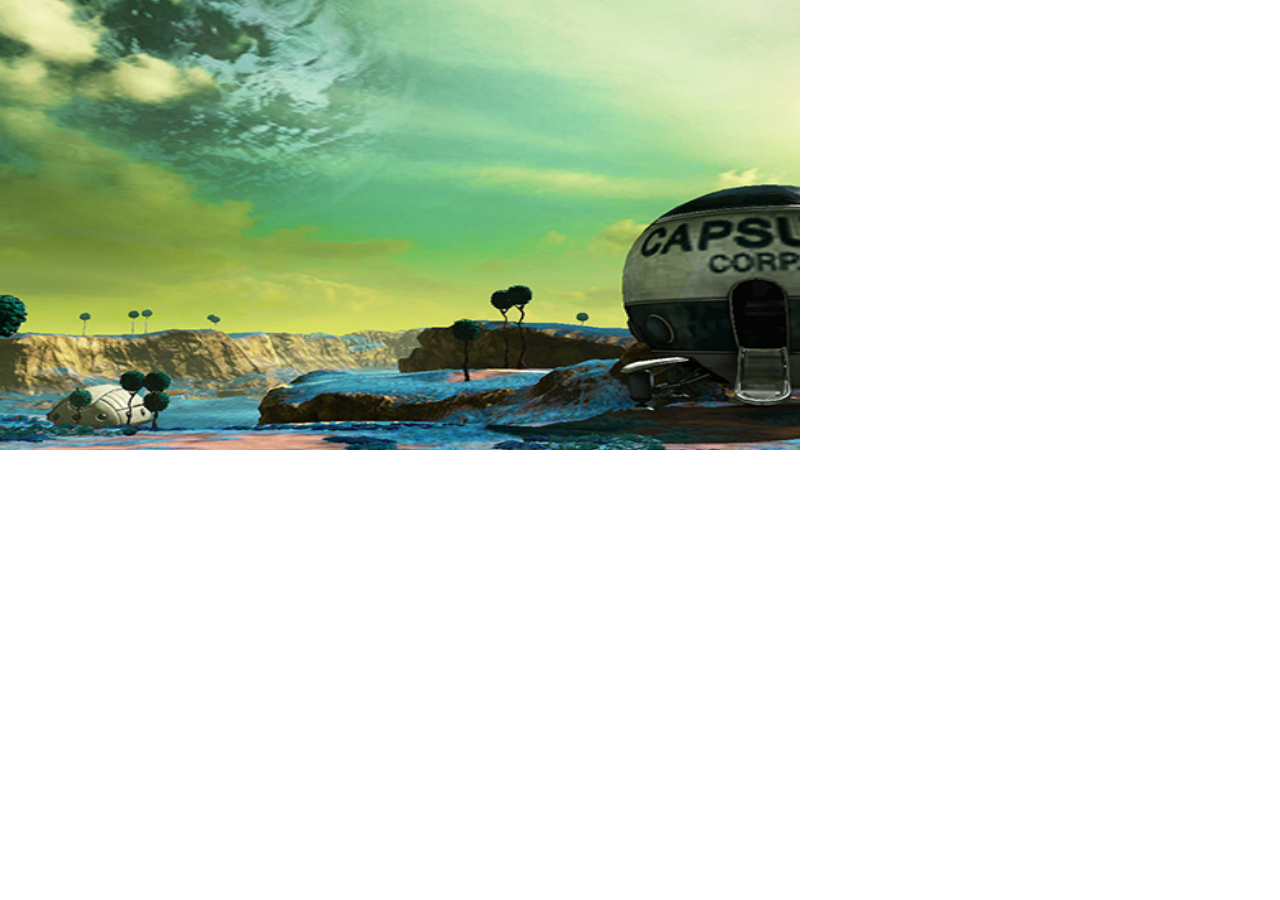
<file: WebContent/ani/index.html>
<html>
<head>
	<meta charset="utf-8" />
	<meta name="viewport" content="width=device-width,height=device-height, user-scalable=yes, initial-scale=1.0">
	<link rel="stylesheet" type="text/css" href="css/layout.css" media="screen" />
</head>
<body>
<div id="container"></div>
<script type="text/javascript" src="data/anidata.json"></script>
<script type="text/javascript" src="js/aniplayer.js"></script>
<script language="javascript">
	var player = new AniPlayer();
	player.setData(data.anidata);
	player.start();
</script>
</body>
</html>
</file>
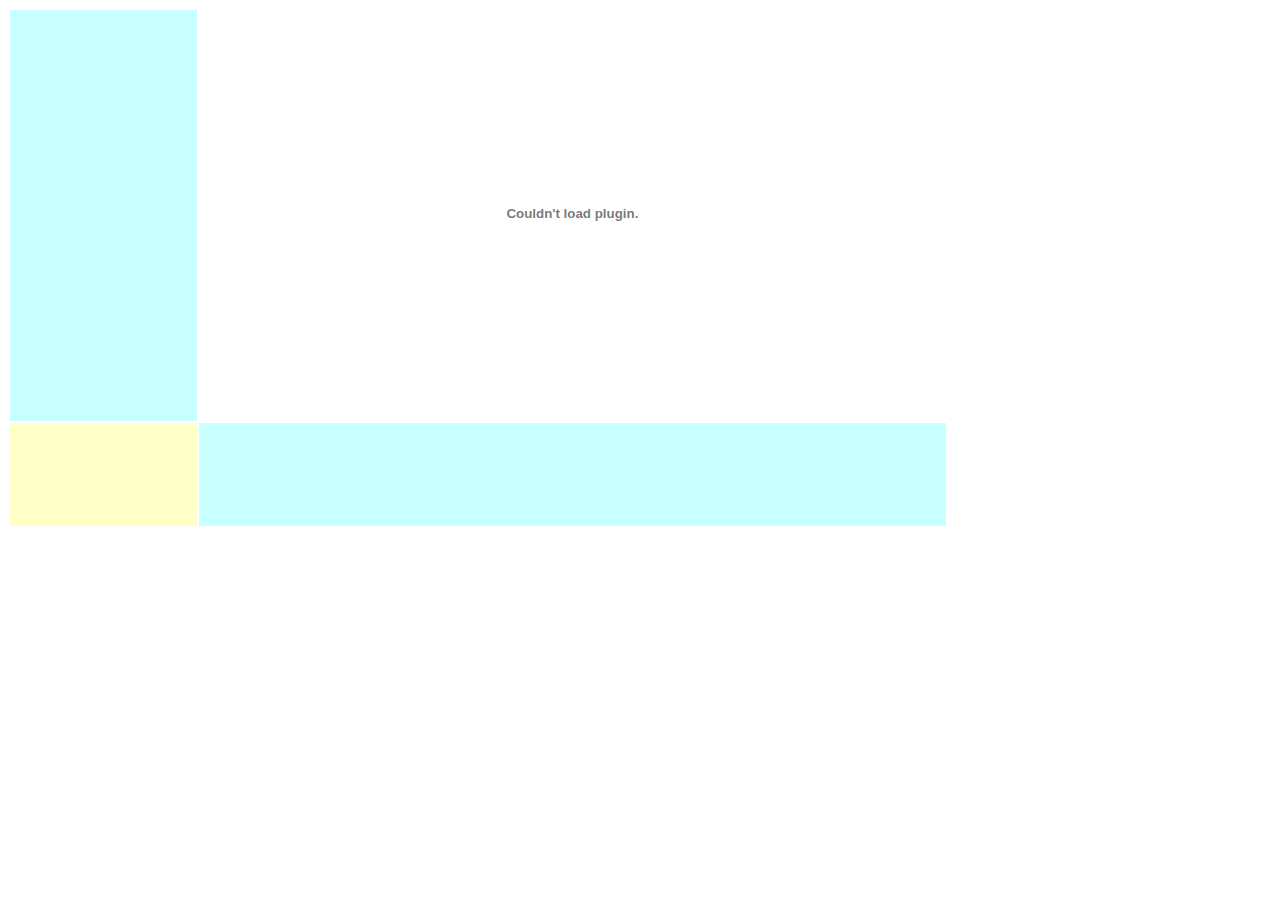
<file: WebContent/CH/index.html>
<!DOCTYPE html>
<html>
    <head>
        <title>olleh tv WebApp SDK - Channel Change Sample</title>
        <link rel="stylesheet" type="text/css" href="css/main.css" />
    </head>
    <body onload="init()">
        <table id="ID_table">
            <tr id="ID_tr01">
                <td id="chinfo"></td>
                <td id="ID_td01">
                    <object type="video/broadcast" id="content" width="100%" height="100%">
                    </object>
                </td>
            </tr>
            <tr id="ID_tr02">
                <td id="menu"></td>
                <td id="chmessage"></td>
            </tr>
        </table>
        <script type="text/javascript" src="js/main.js"></script>
    </body>
</html>
</file>
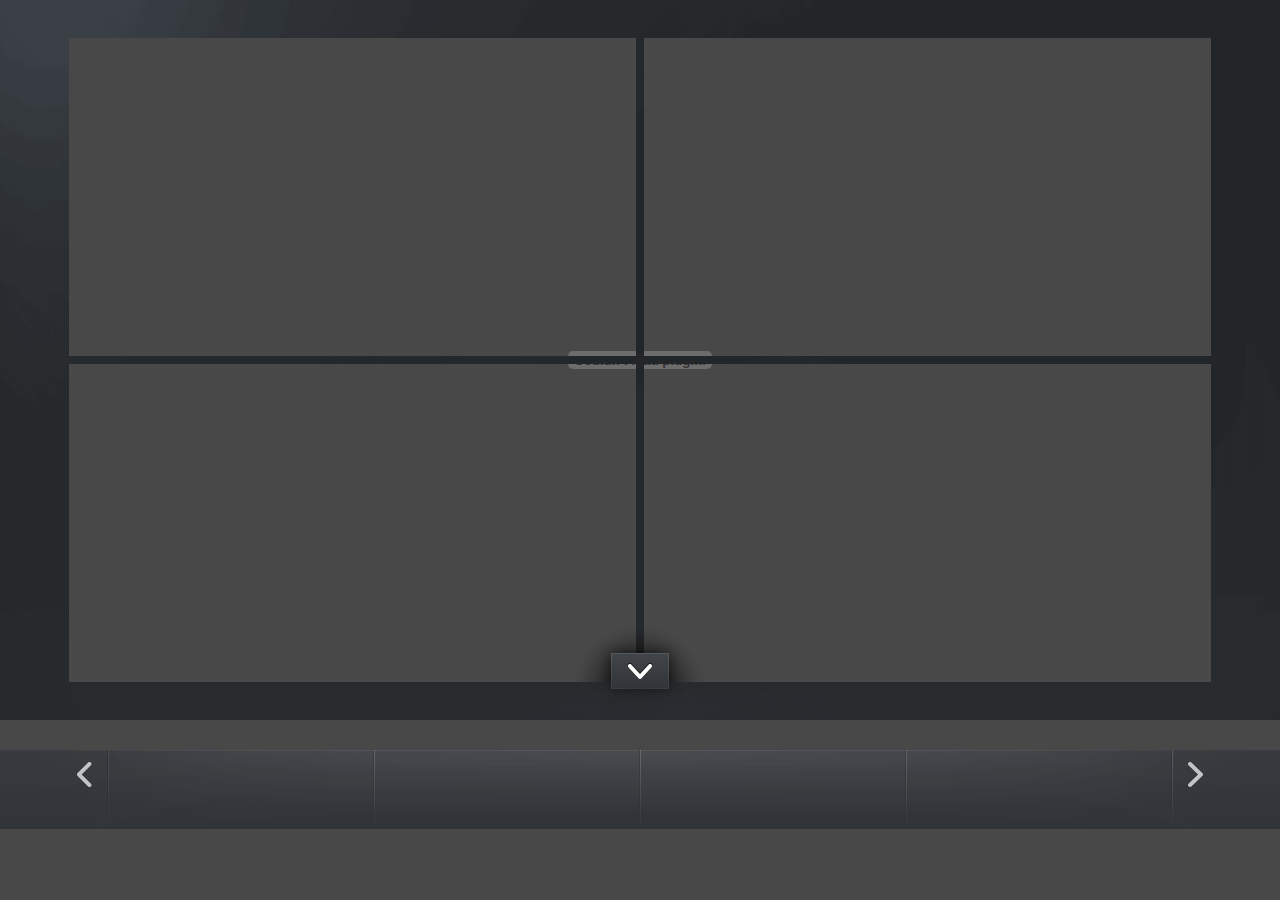
<file: WebContent/4CH/old/index.html>
<!DOCTYPE HTML>
<html xmlns="http://www.w3.org/1999/xhtml">
<head>
<meta http-equiv="pragma" content="no-cache" /> 
<meta http-equiv="Content-Type" content="text/html; charset=utf-8" />
<title>MultiView</title>
<link rel="stylesheet" href="css/app.css?a"/>
</head>

<body onload="MultiView.app.Main.init();">
	<object type="video/broadcast" id="videoObject" class="video"></object>
  
  <div class="main">

    <div class="display">
      <div class="displayItem">
        <div class="inner basic">
        <!--span class="ch_Name">KBS</span>
        <ul class="ch_Box">
          <li class="ch_Box_name">가나다라마바사아자차카타파하가나다라마나</li>
          <li class="ch_Box_bar">
            <div class="ch_L">11:00</div>
            <div class="fl rBox">
              <div class="rBar" style="width:30%"></div>
            </div>
            <div class="ch_R">22:00</div>
          </li>
        </ul-->
        </div>
      </div>
      <div class="displayItem">
        <div class="inner basic"></div>
      </div>
      <div class="displayItem">
        <div class="inner basic"></div>
      </div>
      <div class="displayItem">
        <div class="inner basic"></div>
      </div>
    </div>

    <div id="menuBtn" class="ch_view"></div>
    
    <!-- 채널 4개 -->
    <div id="menu" class="menu4 hide">   
      <ul>
        <li class="menu_left"></li>
        <li class="menu_box">
          <!--ul >
            <li class="menuItem focus">
              <span class="name">스포츠<img src="img/uhd_logo.png"></span>
            </li>
            <li class="menuItem select">
              <span class="name">쇼핑</span>
            </li>
            <li class="menuItem basic">
              <span class="name">지상파</span>
            </li>
            <li class="menuItem basic">
              <span class="name">영화</span>
            </li>
          </ul-->
        </li>
        <li class="menu_right"></li>
      </ul>
    </div>
    <!-- 5채널 프로야구 MASHUP -->
	<div id="sportChannel" style="display:none;">
        <div class="title">프로야구 5채널 보기</div>
    </div>
    <div id="alarm2" class="pop_bgcolor2" style="display:none;">
    <div class="pop_notice">
        <div class="pop_notice_txt01">
            위성신호가 미약하여
            4채널 서비스가 종료됩니다 <br>
            잠시 후 다시 이용해 주세요
        </div>
        <ul class="ch_btn" style="padding-left:130px">
            <li class="focus" style="">확인</li>
        </ul>
    </div>
</div>
  </div><!-- //Main bg -->
  
  <script src="scripts/app.js?2"></script>
</body>
</html>
</file>
<file: WebContent/ani/css/layout.css>
@charset "utf-8";

html, body, div, span, applet, object, iframe,
h1, h2, h3, h4, h5, h6, p, blockquote, pre,
a, abbr, acronym, address, big, cite, code,
del, dfn, em, img, ins, kbd, q, s, samp,
small, strike, strong, sub, sup, tt, var,
b, u, i, center,
dl, dt, dd, ol, ul, li,
fieldset, form, label, legend,
table, caption, tbody, tfoot, thead, tr, th, td,
article, aside, canvas, details, embed, 
figure, figcaption, footer, header, hgroup, 
menu, nav, output, ruby, section, summary,
time, mark, audio, video {
	margin:0;
	padding:0;
	border:0;
	font-size:100%;
	font:inherit;
	vertical-align:baseline;
	outline:none;
}
/* HTML5 display-role reset for older browsers */
article, aside, details, figcaption, figure, 
footer, header, hgroup, menu, nav, section {
	display: block;
}
body {
	line-height: 1;
}
ol, ul {
	list-style: none;
}
blockquote, q {
	quotes: none;
}
blockquote:before, blockquote:after,
q:before, q:after {
	content: '';
	content: none;
}
table {
	border-collapse: collapse;
	border-spacing: 0;
}
input, button {
	outline: none;
}

a { text-decoration:none; }
</file>
<file: WebContent/CH/css/main.css>
#ID_table {
    align: center;
    width: 940px;
    height: 520px;
}

#ID_tr01 {
    height:80%;
}

#chinfo {
    background-color: #C8FFFF;
    width: 20%;
}

#ID_td01 {
    width: 80%;
}

#ID_tr02 {
    height: 20%;
}

#menu {
    text-align: center;
    vertical-align: middle;
    background-color: #FFFFC8;
    width: 20%;
}

#chmessage {
    overflow-y: scroll;
    background-color: #C8FFFF;
    width: 80%;
}
</file>
<file: WebContent/4CH/old/css/app.css>
body {                                                                                                                                                                                     
	margin:0;                                                                                                                                                                              
	padding:0;                                                                                                                                                                             
	font-family:'YGO 540','Yoon �ㅺ퀬��540_TT','Malgun Gothic', 'Verdana', 'sans-serif';                                                                                                    
	overflow:hidden;                                                                                                                                                                       
	overflow-y:hidden;                                                                                                                                                                     
	overflow-x:hidden;                                                                                                                                                                     
	text-shadow: 1px 1px #000;                                                                                                                                                             
	word-spacing: -1px;                                                                                                                                                         
	background-color:#484848;
}                                                                                                                                                                                          
                                                                                                                                                                                           
.video {                                                                                                                                                                                   
	position: absolute;                                      	                                                                                                                              
	width:1280px;                                                                                                                                                                            
  	height: 720px;                                                                                                                                                                          
	z-index: 1;                                                                                                                                                                            
}

.uhdVideo.before {                                                                                                                                                                                   
	position: absolute;                                                                                                                                                                    
	width:1160px;                                                                                                                                                                            
  	height: 657px;                                                                                                                                                                          
	z-index: 1;                                                                                                                                                                            
	top:32px;
	left:63px;                                                                                                                                                        
}

.uhdVideo.after {                                                                                                                                                                                   
	position: absolute;                                                                                                                                                                    
	width:1162px;                                                                                                                                                                            
  	height: 657px;                                                                                                                                                                          
	z-index: 1;                                                                                                                                                                            
	top:32px;
	left:63px;   
	transition: width 2s;                                                                                                                                                   
}
                                                                                                                                                                                         
img	{border: 0;}                                                                                                                                                                           
ul		{list-style:none; margin:0; padding:0;}                                                                                                                                            
.fl		{float:left;}                                                                                                                                                                      
                                                                                                                                                                                           
.main {z-index:20; position:absolute; left:0; top:0; width:1280px; height:720px; background-image:url(../img/if_multi_bg.png); background-repeat:no-repeat;}
.display {position:absolute; left:0; top:0; width:1280px; height:641px; text-align: right; font-size: 20px; color:rgba(256,256,256,1); text-shadow: 1px 1px 1px rgba(0,0,0,.7);}

.displayItem:nth-child(1) {float:left; width:567px; height:318px; position:absolute; top: 38px; left: 69px;}
.displayItem:nth-child(2) {float:left; width:567px; height:318px; position:absolute; top: 38px; left:644px; }
.displayItem:nth-child(3) {float:left; width:567px; height:318px; position:absolute; top:364px; left: 69px; }
.displayItem:nth-child(4) {float:left; width:567px; height:318px; position:absolute; top:364px; left:644px; }

.displayItem .basic 	{position:relative; top:  0px; left:  0px; float:left; z-index:10;}
.displayItem .select 	{position:relative; top:  0px; left:  0px; float:left; width:567px; height:318px; background-image:url(../img/multi_ch_dim_focus.png); background-repeat:no-repeat; z-index:12;}
.displayItem .focus 	{position:relative; top:-24px; left:-24px; float:left; width:614px; height:364px; background-image:url(../img/bg_video_select.png); background-repeat:no-repeat; z-index:11;}

.display .displayItem .basic .ch_Name, 
.display .displayItem .select .ch_Name 	{clear:both; position: absolute; top:41px; right:48px; z-index:500; display: none;}
.display .displayItem .focus .ch_Name 	{clear:both; position: absolute; top:35px; right:45px;}



.display .displayItem .basic .ch_Box,
.display .displayItem .select .ch_Box	{position:absolute; top:273px; left:0; width:567px; height:45px; background-color:rgba(0,0,0,0.3); border-top:1px solid rgba(0,0,0,.5);}
.display .displayItem .focus .ch_Box 	{position:absolute; top:297px; left:24px; width:567px; height:45px; background-color:rgba(0,0,0,0.3); border-top:1px solid rgba(0,0,0,.5); z-index:50;}

.ch_Box_name	{float:left; padding:10px 0 0 14px; width:340px; text-align:left; font-size:22px !important; white-space:nowrap; text-overflow:ellipsis; overflow:hidden; color:#fff; height:30px;}
.ch_Box_bar		{float:right; padding:13px 18px 0 0; font-size:17px !important; text-shadow: 1px 1px #000 !important;}

.rBox	{
	background:#000;
	padding:1px;
	margin:6px 9px 0;
	width:91px;
	height:4px;
	font:3px !important;
}

.rBar	{
	background:#868990;
	padding:0;
	margin:0;
	height:4px;
	font:3px !important;
}

.ch_L {float:left; color:#fff !important; }
.ch_R {float:left; color:#fff !important; }


.limited	{position:absolute; left:0; top:0; background-image:url(../img/if_4ch_01.png); width:567px; height:318px; background-repeat:no-repeat; z-index:5;}
.age	{position:absolute; left:0; top:0; background-image:url(../img/if_4ch_02.png); width:567px; height:318px; background-repeat:no-repeat; z-index:5;}
.notExist	{position:absolute; left:0; top:0; background-image:url(../img/if_4ch_03.png); width:567px; height:318px; background-repeat:no-repeat; z-index:5;}

.ch_view {position:absolute; left:574px; top:626px; width:131px; height:94px; background-image:url(../img/4ch_indi_dw.png); background-repeat:no-repeat; z-index:199}


/* 筌롫뗀��4揶쏉옙*/
.menu4 {position:absolute; left:0; background-image:url(../img/down_bg.png); width:1280px; height:79px; text-align:center !important; z-index:200}
.menu4 .menu_box {float:left; position:absolute; top:0; left:107px; width:1066px;}

.menu4 .menuItem:nth-child(1).basic	{float:left; position:absolute; left:  0px; top:0; width:266px; height:79px; padding-top:12px; color:#c5c5c5;}
.menu4 .menuItem:nth-child(2).basic	{float:left; position:absolute; left:267px; top:0; width:266px; height:79px; padding-top:12px; color:#c5c5c5;}
.menu4 .menuItem:nth-child(3).basic	{float:left; position:absolute; left:534px; top:0; width:266px; height:79px; padding-top:12px; color:#c5c5c5;}
.menu4 .menuItem:nth-child(4).basic	{float:left; position:absolute; left:799px; top:0; width:267px; height:79px; padding-top:12px; color:#c5c5c5;}

.menu4 .menuItem:nth-child(1).select {float:left; position:absolute; left:  0px; top:0; width:266px; height:66px; padding-top:12px; background-image:url(../img/milti_menu_sel.png); background-repeat:no-repeat;}
.menu4 .menuItem:nth-child(2).select {float:left; position:absolute; left:267px; top:0; width:266px; height:66px; padding-top:12px; background-image:url(../img/milti_menu_sel.png); background-repeat:no-repeat;}
.menu4 .menuItem:nth-child(3).select {float:left; position:absolute; left:534px; top:0; width:266px; height:66px; padding-top:12px; background-image:url(../img/milti_menu_sel.png); background-repeat:no-repeat;}
.menu4 .menuItem:nth-child(4).select {float:left; position:absolute; left:799px; top:0; width:267px; height:66px; padding-top:12px; background-image:url(../img/milti_menu_sel.png); background-repeat:no-repeat;}

.menu4 .menuItem:nth-child(1).focus	{float:left; position:absolute; left:-10px; top:-10px; width:286px; height:59px; padding-top:22px; background-image:url(../img/milti_menu_focus.png); background-repeat:no-repeat;}
.menu4 .menuItem:nth-child(2).focus	{float:left; position:absolute; left:257px; top:-10px; width:286px; height:59px; padding-top:22px; background-image:url(../img/milti_menu_focus.png); background-repeat:no-repeat;}
.menu4 .menuItem:nth-child(3).focus	{float:left; position:absolute; left:524px; top:-10px; width:286px; height:59px; padding-top:22px; background-image:url(../img/milti_menu_focus.png); background-repeat:no-repeat;}
.menu4 .menuItem:nth-child(4).focus	{float:left; position:absolute; left:789px; top:-10px; width:286px; height:59px; padding-top:22px; background-image:url(../img/milti_menu_focus.png); background-repeat:no-repeat;}

.menuItem.basic .name {font-size:24px; color:rgba(256,256,256,.5);}
.menuItem.select .name, .menuItem.focus .name	{font-size:24px; color:rgba(256,256,256,1) !important;}
		
.menu_left	{float:left; position:absolute; top:9px; left:  74px; width:21px; height:32px; z-index:250; background-image:url(../img/multi_ar_l.png);background-repeat:no-repeat;}
.menu_right	{float:left; position:absolute; top:9px; left:1185px; width:22px; height:32px; z-index:250; background-image:url(../img/multi_ar_r.png);background-repeat:no-repeat;}

/* 筌롫뗀��3揶쏉옙*/
.menu3 {position:absolute; left:0; background-image:url(../img/down2_bg.png); width:1280px; height:79px; text-align:center !important; z-index:200}
.menu3 .menu_box {float:left; position:absolute; top:0; left:107px; width:1066px;}

.menu3 .menuItem:nth-child(1).basic {float:left; position:absolute; left:  0px; top:0; width:355px; height:79px; padding-top:12px; color:#c5c5c5;}
.menu3 .menuItem:nth-child(2).basic	{float:left; position:absolute; left:355px; top:0; width:355px; height:79px; padding-top:12px; color:#c5c5c5;}
.menu3 .menuItem:nth-child(3).basic	{float:left; position:absolute; left:710px; top:0; width:355px; height:79px; padding-top:12px; color:#c5c5c5;}

.menu3 .menuItem:nth-child(1).select {float:left; position:absolute; left:  0px; top:0; width:355px; height:66px; padding-top:12px; background-image:url(../img/milti_menu_sel_2.png); background-repeat:no-repeat;}
.menu3 .menuItem:nth-child(2).select {float:left; position:absolute; left:355px; top:0; width:355px; height:66px; padding-top:12px; background-image:url(../img/milti_menu_sel_2.png); background-repeat:no-repeat;}
.menu3 .menuItem:nth-child(3).select {float:left; position:absolute; left:710px; top:0; width:355px; height:66px; padding-top:12px; background-image:url(../img/milti_menu_sel_2.png); background-repeat:no-repeat;}

.menu3 .menuItem:nth-child(1).focus	{float:left; position:absolute; left:-10px; top:-10px; width:375px; height:66px; padding-top:22px; background-image:url(../img/milti_menu_focus_2.png); background-repeat:no-repeat;}
.menu3 .menuItem:nth-child(2).focus	{float:left; position:absolute; left:345px; top:-10px; width:375px; height:66px; padding-top:22px; background-image:url(../img/milti_menu_focus_2.png); background-repeat:no-repeat;}
.menu3 .menuItem:nth-child(3).focus	{float:left; position:absolute; left:700px; top:-10px; width:375px; height:66px; padding-top:22px; background-image:url(../img/milti_menu_focus_2.png); background-repeat:no-repeat;}

.show {top:641px;transition: top 0.3s;}

.hide {top:750px;transition: top 0.3s;}

.sample1	{z-index:5; position:relative; top:0; left:0; width:567px; height:318px; background-image:url(../img/sample_img_ch_01.png);}
.sample2	{z-index:5; position:relative; top:0; left:0; width:567px; height:318px; background-image:url(../img/sample_img_ch_02.png);}
.sample3	{z-index:5; position:relative; top:0; left:0; width:567px; height:318px; background-image:url(../img/sample_img_ch_03.png);}
.sample4	{z-index:5; position:relative; top:0; left:0; width:567px; height:318px; background-image:url(../img/sample_img_ch_04.png);}

/* 5Channel */
#sportChannel {
	position: absolute;
	width: 259px;
	left: 957px;
	top: 630px;
	height: 94px;
	background: url(../img/5ch_btn.png);
	background-repeat: no-repeat;
}
#sportChannel .title {
	position: absolute;
	color: #fff;
	top: 17px;
	font-size: 19px;
	left: 56px;
}

/* 마이채널 저장 다이알로그 */
.pop_bgcolor2 {background:rgba(0,0,0,0.5); width:1280px; height:720px; position:absolute; z-index:600; font-size: 20px; color:rgba(256,256,256,1); text-shadow: 1px 1px 1px rgba(0,0,0,.7);}
 .pop_notice {
	background:url(../img/bg_notice.png) no-repeat;
	width:454px;
	height:287px;
	position:absolute;
	top:220px;
	left:416px;
	padding:0;
	
}
.pop_notice_txt01 {padding:90px 0 15px 0; width:300px; margin:0 auto; text-align:center; color:#000; text-shadow:none; font-size:24px;word-spacing: -1px !important; line-height:34px;}
.ch_btn > li.focus {background:url(../img/vod_pop_btn_focus.png) no-repeat; width:187px; height:45px; text-align:center; float:left;line-height:45px}
.ch_btn > li:first-child {padding-right:10px;}
</file>
